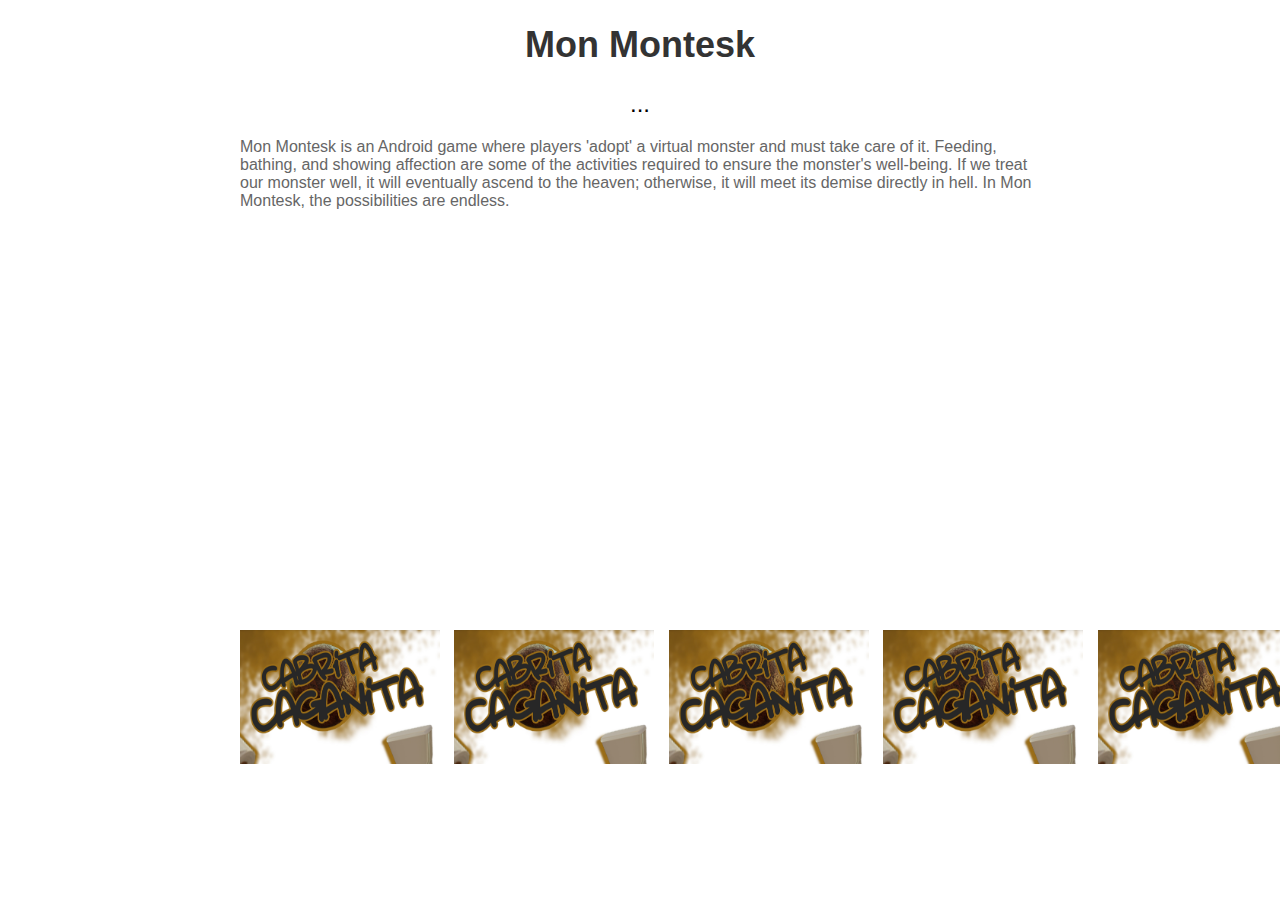
<file: SinglePages/MonMontesk.html>
<!DOCTYPE html>
<html lang="en">
<head>
    <meta charset="UTF-8">
    <meta name="viewport" content="width=device-width, initial-scale=1.0">
    <title>Your Page Title</title>
    <style>
        body {
            font-family: Arial, sans-serif;
            margin: 0;
            padding: 0;
            box-sizing: border-box;
        }
        .container {
            max-width: 800px;
            margin: 20px auto;
            padding: 0 20px;
        }
        h1 {
            text-align: center;
            color: #333;
            font-size: 36px;
            font-weight: bold;
        }
        .dots {
            text-align: center;
            font-size: 24px;
            margin-bottom: 20px;
        }
        p {
            color: #666;
        }
        iframe {
            width: 100%;
            height: 400px;
            border: none;
        }
        .carousel-container {
            overflow: hidden;
            margin-top: 20px;
            position: relative;
        }
        .carousel {
            white-space: nowrap;
            position: absolute;
            animation: scroll 10s linear infinite;
        }
        .carousel img {
            width: 200px;
            height: auto;
            margin-right: 10px;
        }
        @keyframes scroll {
            0% {
                transform: translateX(0);
            }
            100% {
                transform: translateX(calc(-100% + 800px)); /* Adjust carousel width */
            }
        }
    </style>
</head>
<body>

<div class="container">
    <h1>Mon Montesk</h1>
    <div class="dots">...</div>
    <p>Mon Montesk is an Android game where players 'adopt' a virtual monster and must take care of it. Feeding, bathing, and showing affection are some of the activities required to ensure the monster's well-being. If we treat our monster well, it will eventually ascend to the heaven; otherwise, it will meet its demise directly in hell. In Mon Montesk, the possibilities are endless.
    </p>
    <iframe width="560" height="315" src="https://www.youtube.com/embed/rbmkMHukpSg?si=S1o-ApBh-mid70uq" frameborder="0" allowfullscreen></iframe>
    <div class="carousel">
        <img src="/images/Games/CabritaCaganita/CabritaCaganita_Cover.png" alt="Image 1">
        <img src="/images/Games/CabritaCaganita/CabritaCaganita_Cover.png" alt="Image 2">
        <img src="/images/Games/CabritaCaganita/CabritaCaganita_Cover.png" alt="Image 3">
        <img src="/images/Games/CabritaCaganita/CabritaCaganita_Cover.png" alt="Image 3">
        <img src="/images/Games/CabritaCaganita/CabritaCaganita_Cover.png" alt="Image 3">
        <img src="/images/Games/CabritaCaganita/CabritaCaganita_Cover.png" alt="Image 3">
        <!-- Add more images here -->
    </div>
</div>

<script>
    var carousel = document.getElementById('carousel');
    carousel.addEventListener('animationiteration', () => {
        carousel.style.transform = 'translateX(0)';
    });
</script>

</body>
</html>
</file>
